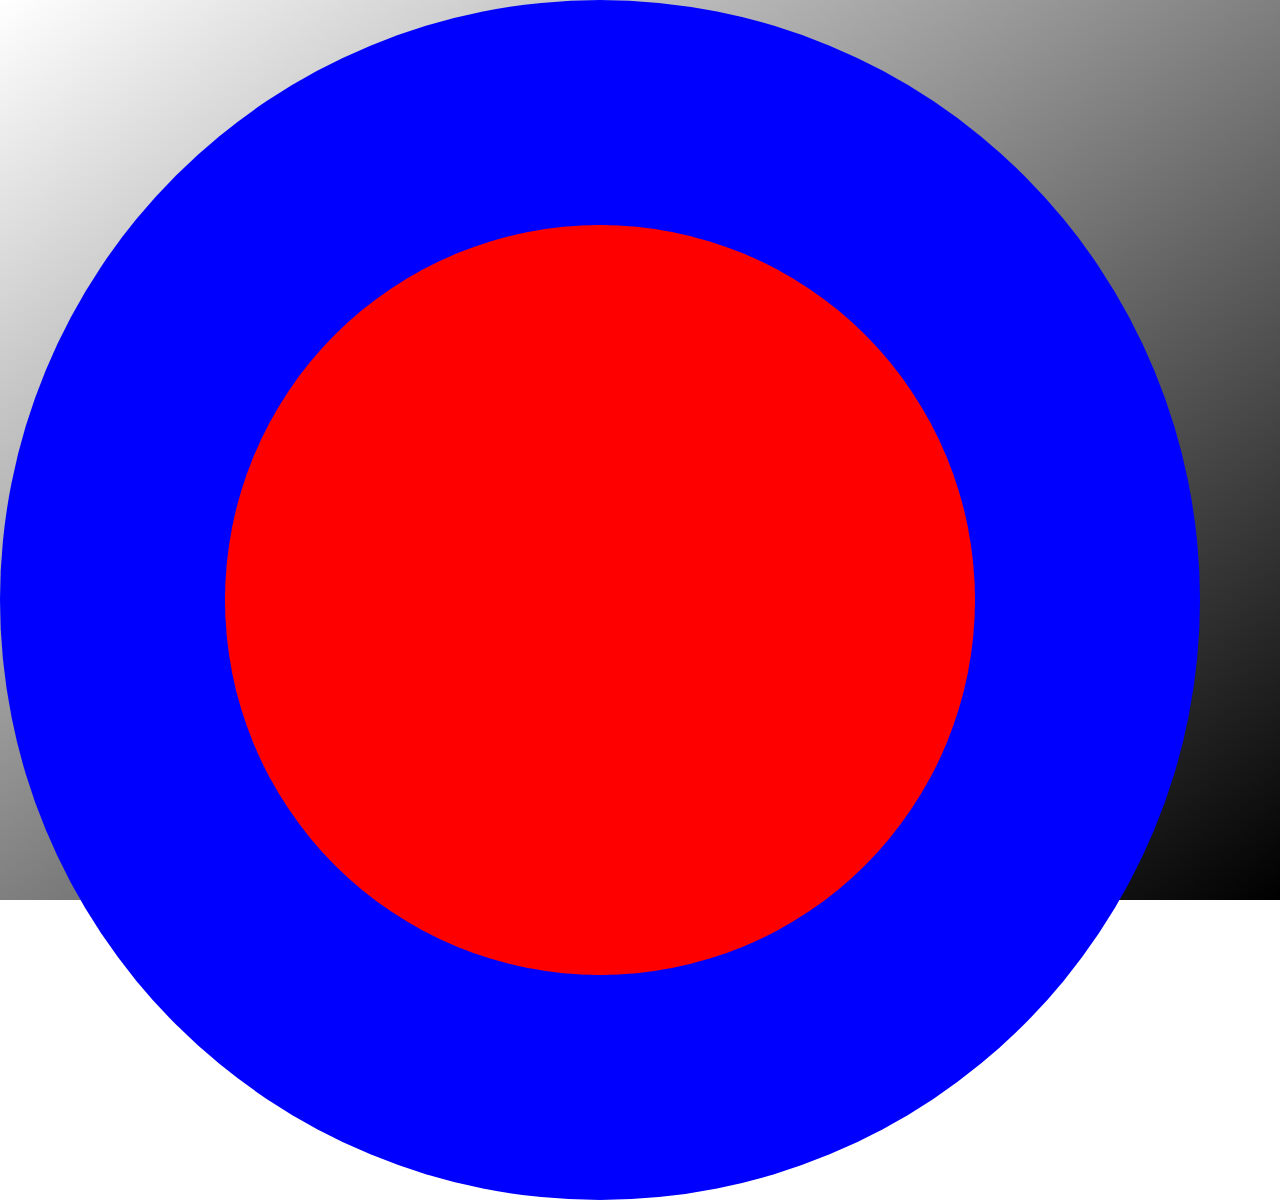
<file: align.html>
<!DOCTYPE html>
<html>
<head>
    <meta charset="UTF-8">
    <title>Align - Globemasters</title>
    <meta name="author" content="Paul Wade">
    <script type="text/javascript">
        
        window.addEventListener("keydown", function(event) {
            event = event || window.event;

            //transformable elements
            var parent = document.getElementById("perspective_parent");
            var container = document.getElementById("body_container");
            var globe= document.getElementById("globe");
            var table = document.getElementById("table");

            //base amount of pixels to transform parameters by
            var shift = 5;
            
            //base amount of degrees to rotate by
            var degree = 0.5;

            switch(event.keyCode) {
                case 37: //left arrow
                    console.log("left");
                    adjustLeft(parent, -1*shift);
                    break;

                case 38: //up arrow
                    adjustTop(parent, -1*shift);
                    break;

                case 39: //right arrow
                    console.log("right");
                    adjustLeft(parent, shift);
                    break;

                case 40: //down arrow
                    console.log("down");
                    adjustTop(parent, shift);
                    break;

                case 87: //w
                    console.log("expand inner");
                    if (globeRemainsSmallerThanTable(globe, table, shift)) {
                        adjustLeft(globe, -1*shift);
                        adjustTop(globe, -1*shift);
                        adjustHeight(globe, 2*shift);
                        adjustWidth(globe, 2*shift);
                    }
                    break;

                case 81: //q
                    console.log("contract inner");
                    adjustHeight(globe, -2*shift);
                    adjustWidth(globe, -2*shift);
                    adjustLeft(globe, shift);
                    adjustTop(globe, shift);
                    break;

                case 83: //s
                    console.log("expand outer");
                    adjustLeft(parent, -1*shift);
                    adjustTop(parent, -1*shift);
                    adjustHeight(parent, 2*shift);
                    adjustWidth(parent, 2*shift);
                    adjustHeight(container, 2*shift);
                    adjustWidth(container, 2*shift);
                    adjustHeight(table, 2*shift);
                    adjustWidth(table, 2*shift);
                    adjustLeft(globe, shift);
                    adjustTop(globe, shift);
                    break;

                case 65: //a
                    console.log("contract outer");
                    if (tableRemainsLargerThanGlobe(globe, table, -1*shift)) {
                        adjustLeft(parent, shift);
                        adjustTop(parent, shift);
                        adjustHeight(table, -2*shift);
                        adjustWidth(table, -2*shift);
                        adjustHeight(container, -2*shift);
                        adjustWidth(container, -2*shift);
                        adjustHeight(parent, -2*shift);
                        adjustWidth(parent, -2*shift);
                        adjustLeft(globe, -1*shift);
                        adjustTop(globe, -1*shift);
                    }
                    break;
                    
                case 88: //x
                    console.log("increase angle");
                    adjustAngle(container, degree);
                    break;
                    
                case 90: //z
                    console.log("decrease angle");
                    adjustAngle(container, -1*degree);
                    break;
                    
                case 13: //enter
                    submit();
                    return;
                    
                default: return;
            }
            
            logCurrentParameters();
        });

        /**
         * Adjusts the style.top value of an element.
         * Won't reduce the value below 0.
         * Will apply the property with a default value if it doesn't exist.
         * @param {Element} element The DOM Element to modify.
         * @param {int} delta An integer to adjust the value by.
         */
        function adjustTop(element, delta) {
            if (!element.style.top) {
//                if (delta > 0) {
                    element.style.top = delta + "px";
//                }
//                else {
//                    element.style.top = "0px";
//                }
            }
            else {
                var oldVal = parseInt(element.style.top, 10);
//                if (oldVal + delta < 0) {
//                    element.style.top = "0px";
//                }
//                else {
                    element.style.top = (oldVal + delta) + "px";
//                }
            }
        }

        /**
         * Adjusts the style.left value of an element.
         * Won't reduce the value below 0.
         * Will apply the property with a default value if it doesn't exist.
         * @param {Element} element The DOM Element to modify.
         * @param {int} delta An integer to adjust the value by.
         */
        function adjustLeft(element, delta) {
            if (!element.style.left) {
//                if (delta > 0) {
                    element.style.left = delta + "px";
//                }
//                else {
//                    element.style.left = "0px";
//                }
            }
            else {
                var oldVal = parseInt(element.style.left, 10);
//                if (oldVal + delta < 0) {
//                    element.style.left = "0px";
//                }
//                else {
                    element.style.left = (oldVal + delta) + "px";
//                }
            }
        }

        /**
         * Adjusts the style.height value of an element.
         * Won't reduce the value below 0.
         * Will apply the property with a default value if it doesn't exist.
         * @param {Element} element The DOM Element to modify.
         * @param {int} delta An integer to adjust the value by.
         */
        function adjustHeight(element, delta) {
            if (!element.style.height) {
//                if (delta > 0) {
                    element.style.height = delta + "px";
//                } 
//                else {
//                    element.style.height = "0px";
//                }
            }
            else {
                var oldVal = parseInt(element.style.height, 10);
//                if (oldVal + delta < 0) {
//                    element.style.height = "0px";
//                }
//                else {
                    element.style.height = (oldVal + delta) + "px";
//                }
            }
        }

        /**
         * Adjusts the style.width value of an element.
         * Won't reduce the value below 0.
         * Will apply the property with a default value if it doesn't exist.
         * @param {Element} element The DOM Element to modify.
         * @param {int} delta An integer to adjust the value by.
         */
        function adjustWidth(element, delta) {
            if (!element.style.width) {
//                if (delta > 0) {
                    element.style.width = delta + "px";
//                }
//                else {
//                    element.style.width = "0px";
//                }
            }
            else {
                var oldVal = parseInt(element.style.width, 10);
//                if (oldVal + delta < 0) {
//                    element.style.width = "0px";
//                }
//                else {
                    element.style.width = (oldVal + delta) + "px";
//                }
            }
        }
        
        /**
         * Adjusts the angle of a rotate value set to the element's
         * style.transform property.
         * Will not allow for angles above 90 or below -90 (so, no inverting);
         * Will apply the property with a default value if it doesn't exist.
         * @param {Element} element The DOM Element to modify.
         * @param {int} delta An integer to adjust the value by.
         */
        function adjustAngle(element, delta) {
            if (!element.style.transform) {
                element.style.transform = "rotateX(0deg)";
            }
            else {
                var oldVal = Number(
                        element.style.transform.substring(
                                element.style.transform.indexOf("(") + 1,
                                element.style.transform.indexOf("deg")
                        )
                );
                var newVal = oldVal + delta;
                if (newVal >= -90 && newVal <= 90) {
                    element.style.transform = "rotateX(" + newVal + "deg)";
                }
            }
        }

        /**
         * Checks if the globe will remain smaller than the table after the size change.
         * @pre deltaTable has not been applied yet.
         * @param {Element} globe The globe element.
         * @param {Element} table The table element.
         * @param {int} deltaGlobe The change to the globe height/width value.
         * @returns {Boolean} true if the globe will remain smaller than the table,
         *                    false otherwise.
         */
        function globeRemainsSmallerThanTable(globe, table, deltaGlobe) {
            var sizeGlobe = parseInt(globe.style.width, 10);
            var sizeTable = parseInt(table.style.width, 10);
            return sizeGlobe + deltaGlobe < sizeTable;
        }

        /**
         * Checks if the table will remain larger than the globe after the size change.
         * @pre deltaTable has not been applied yet.
         * @param {Element} globe The globe element.
         * @param {Element} table The table element.
         * @param {int} deltaTable The change to the table height/width value.
         * @returns {Boolean} true if the table will remain larger than the globe,
         *                    false otherwise.
         */
        function tableRemainsLargerThanGlobe(globe, table, deltaTable) {
            var sizeGlobe = parseInt(globe.style.width, 10);
            var sizeTable = parseInt(table.style.width, 10);
            return sizeGlobe < sizeTable + deltaTable;
        }
        
        /**
         * Prints the current parameters to console.
         */
        function logCurrentParameters() {
            var parent = document.getElementById("perspective_parent");
            var container = document.getElementById("body_container");
            var globe = document.getElementById("globe");
            var table = document.getElementById("table");
            
            console.log(
                "top=" + parent.style.top + 
                ",left=" + parent.style.left + 
                ",inner=" + globe.style.width + 
                ",outer=" + table.style.width + 
                ",rotate=" + container.style.transform.substring(
                    container.style.transform.indexOf("(") + 1,
                    container.style.transform.indexOf(")")
                )
            );
        }
        
        /**
         * Sends the generated values to the php script.
         */
        function submit() {
            //get dom elements
            var form = document.form_output;
            var parent = document.getElementById("perspective_parent");
            var container = document.getElementById("body_container");
            var globe = document.getElementById("globe");
            var table = document.getElementById("table");
            
            //set dom style values to form
            form.elements["top"].value = parent.style.top;
            form.elements["left"].value = parent.style.left;
            form.elements["inner"].value = globe.style.width;
            form.elements["outer"].value = table.style.width;
            form.elements["rotate"].value = container.style.transform.substring(
                    container.style.transform.indexOf("(") + 1,
                    container.style.transform.indexOf(")")
            );
            
            form.submit();
        }
        
    </script>
    <style media="screen" type="text/css">
        
        html {
            height: 100%;
            background-size: cover;
            background: black;
            background-repeat: no-repeat;
            background: linear-gradient( to left top, black, white);
        }
        
        body {
            position: fixed;
            margin: 0 !important;
            padding: 0 !important;
        }
        
        #perspective_parent {
            position: absolute;
            perspective: 1000px;
            perspective-origin: 50% 50%;
        }
        
        #body_container {
            z-index: 0;
            position: absolute;
        }
        
        #globe {
            z-index: 2;
            position: absolute;
            background-color: red;
            border-radius: 50%;
        }
        
        #table {
            z-index: 1;
            position: absolute;
            background-color: blue;
            border-radius: 50%;
        }
        
    </style>
</head>

<body>

<div id="perspective_parent" style="top: 0px; left: 0px; height: 1200px; width: 1200px;">
    <div id="body_container" style="top: 0px; left: 0px; height: 1200px; width: 1200px; transform: rotateX(0deg);">
        <div id="globe" style="top: 225px; left: 225px; height: 750px; width: 750px;"></div>
        <div id="table" style="top: 0px; left: 0px; height: 1200px; width: 1200px;"></div>
    </div>
</div>

<form name="form_output" action="php/less_set_dimensions.php" method="get">
    <input type=hidden id="output_top" name="top" value="0px"/>
    <input type=hidden id="output_left" name="left" value="0px"/>
    <input type=hidden id="output_inner" name="inner" value="750px"/>
    <input type=hidden id="output_outer" name="outer" value="1200px"/>
    <input type=hidden id="output_rotate" name="rotate" value="-15deg"/>
</form>

</body>

</html>
</file>
